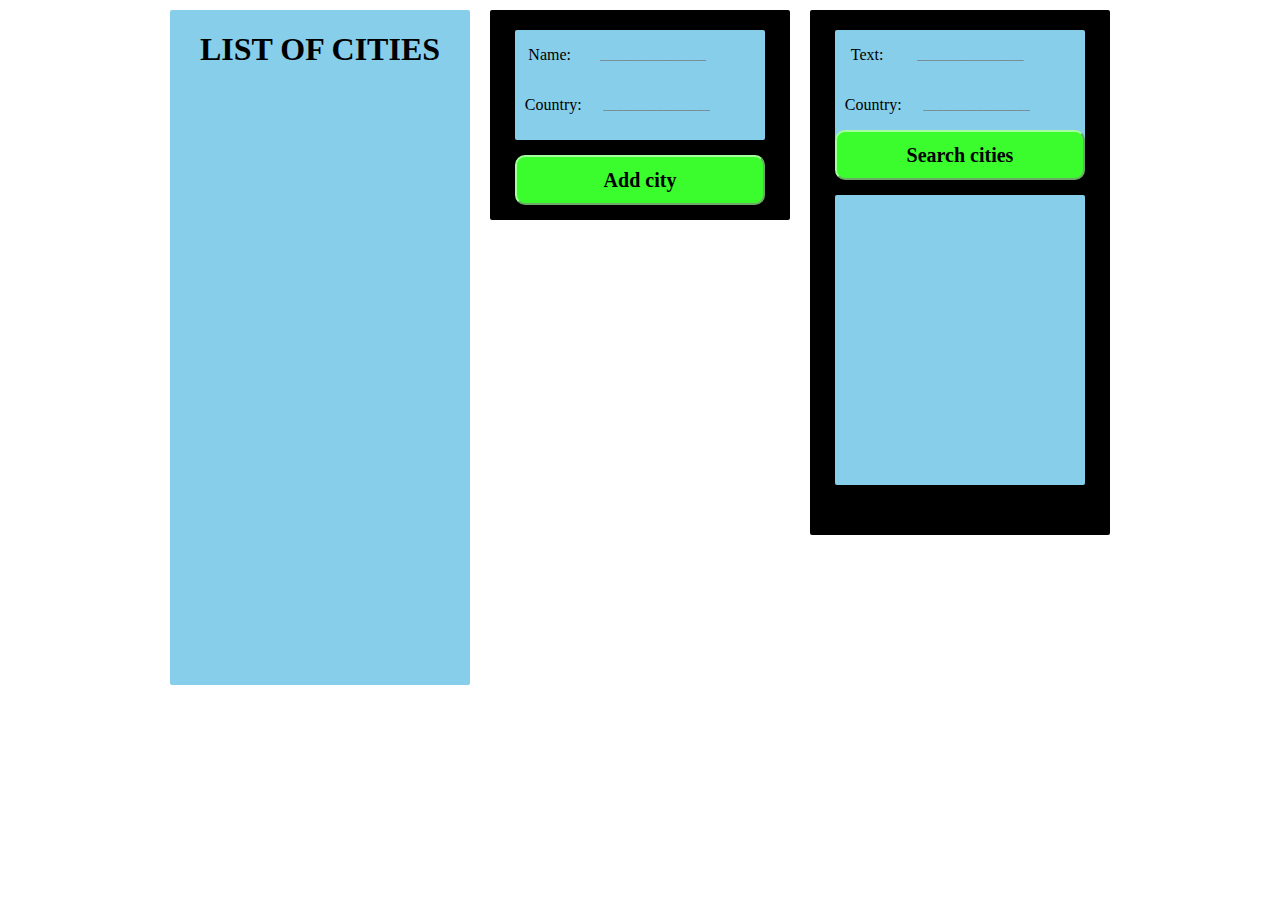
<file: webbsidan/index.html>
<!DOCTYPE html>
<html lang="en">
  <head>
    <meta charset="UTF-8" />
    <meta name="viewport" content="width=device-width, initial-scale=1.0" />
    <title>U2</title>
    <link rel="stylesheet" href="index.css" />
  </head>
  <body>
    <main id="parent">
      <div id="ruta1">
        <h1>LIST OF CITIES</h1>
        <div id="cities">
          <!-- <div class="city">
            <p class="cityText">hej</p>
            <div class="cityDelete">delete</div>
          </div> -->
        </div>
      </div>
      <div id="ruta2" class="rutor">
        <div>
          <div class="input">
            <div class="inputBox">
              <p class="inputP">Name:</p>
              <input
                type="text"
                id="inputName"
                class="inputText"
                placeholder="________________"
              />
            </div>

            <div class="inputBox">
              <p class="inputP">Country:</p>
              <input
                type="text"
                id="inputCountry"
                class="inputText"
                placeholder="________________"
              />
            </div>
          </div>
        </div>
        <button id="button1">Add city</button>
      </div>
      <div id="ruta3" class="rutor">
        <div class="input">
          <div class="inputBox">
            <p class="inputP">Text:</p>
            <input
              type="text"
              id="inputText"
              class="inputText"
              placeholder="________________"
            />
          </div>

          <div class="inputBox">
            <p class="inputP">Country:</p>
            <input
              type="text"
              id="inputCountry2"
              class="inputText"
              placeholder="________________"
            />
          </div>
        <button>Search cities</button>
        <div id="cities2"></div>
      </div>
    </main>
    <script src="index.js"></script>
  </body>
</html>
</file>
<file: webbsidan/index.css>
body {
  margin: 0 auto;
}

.city {
  width: 230px;
  height: 40px;
  border-radius: 10px;

  display: flex;
  justify-content: space-between;
  align-items: center;
  gap: 10px;
  background-color: aliceblue;
  margin: 5px 0;
}

.cityText {
  font-size: 15px;
  margin: 10px;
}

.cityDelete {
  width: 50px;

  margin: 10px;
  border-radius: 10px;
  background-color: rgb(243, 43, 77);
  text-align: center;
  color: white;
  padding: 5px;

  height: 30px;
  font-size: 14px;
  border-color: red;
}

button {
  width: 250px;
  background-color: rgb(59, 253, 45);
  border-color: rgb(165, 253, 158);
  border-radius: 10px;
  height: 50px;

  font-family: "Times New Roman", Times, serif;
  font-weight: bold;
  font-size: 20px;
}

#parent {
  margin: 0 auto;
  display: flex;
  justify-content: center;
  height: 750px;
  width: 1200px;
}

#ruta1 {
  background-color: skyblue;
  margin: 10px;
  height: 90%;
  width: 25%;
  border-radius: 2px;

  display: flex;
  flex-direction: column;
  align-items: center;
}

#ruta2 {
  height: 210px;
}

#ruta3 {
  height: 70%;
}

.rutor {
  background-color: black;
  border-radius: 2px;
  margin: 10px;
  width: 25%;

  display: flex;
  flex-direction: column;

  align-items: center;
}

.input {
  height: 110px;
  width: 250px;
  background-color: skyblue;
  margin: 20px 0px 15px;
  border-radius: 2px;
}

.inputBox {
  display: flex;
  align-items: center;
  justify-content: space-around;
}

.inputP {
  font-family: "Times New Roman", Times, serif;
}

.inputText {
  border: none;
  background-color: skyblue;
  width: 150px;
  height: 20px;
  font-family: "Times New Roman", Times, serif;
}
#cities {
  margin: 15px 0px 0px;
  width: 250px;
  background-color: skyblue;
  max-height: 550px;
  overflow-y: auto;
  scrollbar-width: none;
  margin-left: 18px;
}

#cities2 {
  margin: 15px 0px 0px;
  height: 290px;
  width: 250px;
  background-color: skyblue;
  border-radius: 2px;
  overflow-y: auto;
  scrollbar-width: none;
}

#button2 {
  margin-top: 25px;
}

.city2 {
  width: 230px;
  height: 40px;
  border-radius: 10px;

  display: flex;
  justify-content: space-between;
  align-items: center;
  gap: 10px;
  background-color: aliceblue;
  margin: 10px 0;
  margin-left: 11px;
}
</file>
